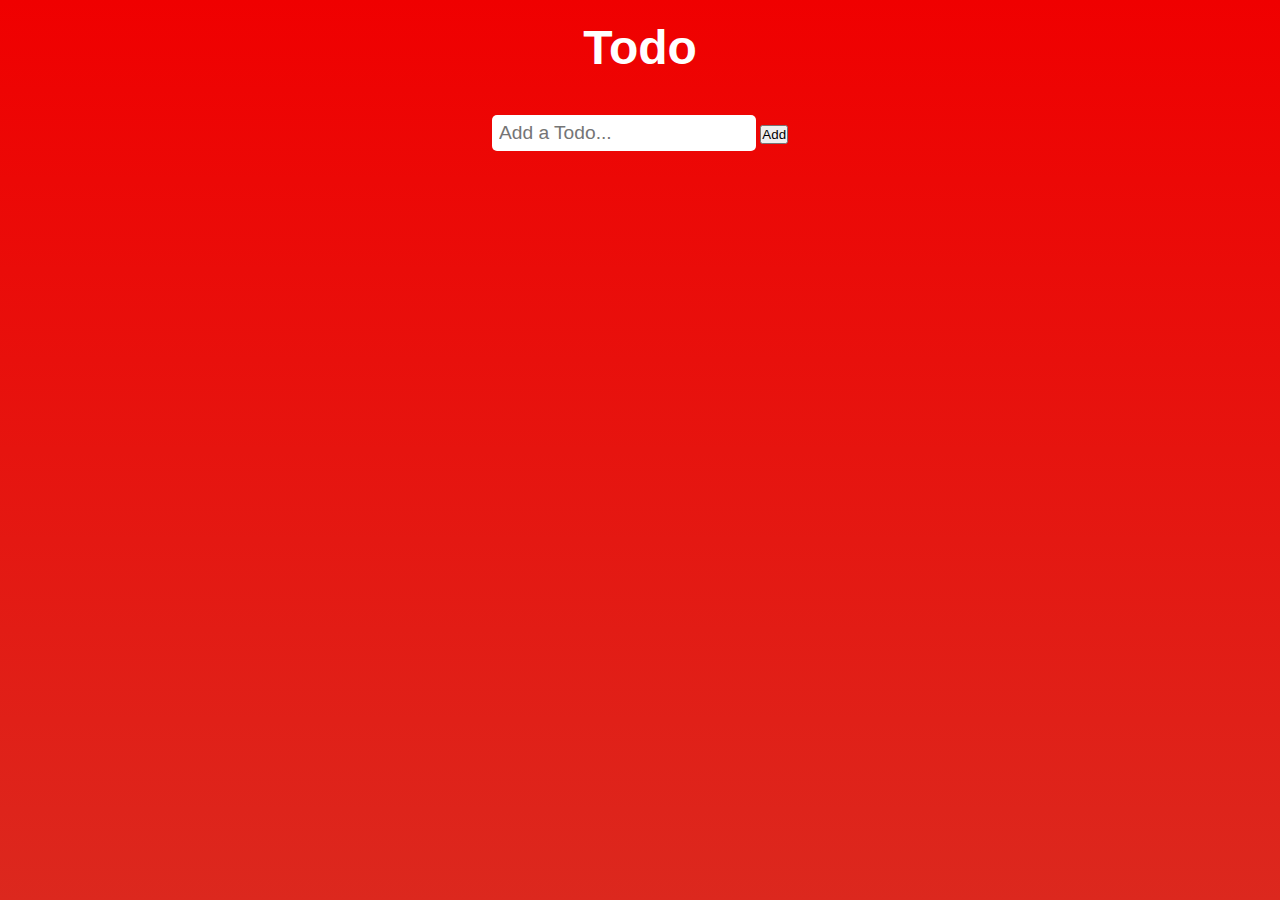
<file: task-list-1/index.html>
<!DOCTYPE html>
<html lang="en">
  <head>
    <meta charset="UTF-8" />
    <meta name="viewport" content="width=device-width, initial-scale=1.0" />
    <link rel="stylesheet" href="./css/styles.css" />
    <title>Todo List 1</title>
  </head>
  <body>
    <div class="container">
      <h1>Todo</h1>

      <form class="todo-form">
        <input type="text" class="todo-input" placeholder="Add a Todo..." />
        <button type="submit" class="add-button">Add</button>
      </form>
      <ul class="todo-items"></ul>
    </div>
    <script type="text/javascript" src="./js/app.js"></script>
  </body>
</html>
</file>
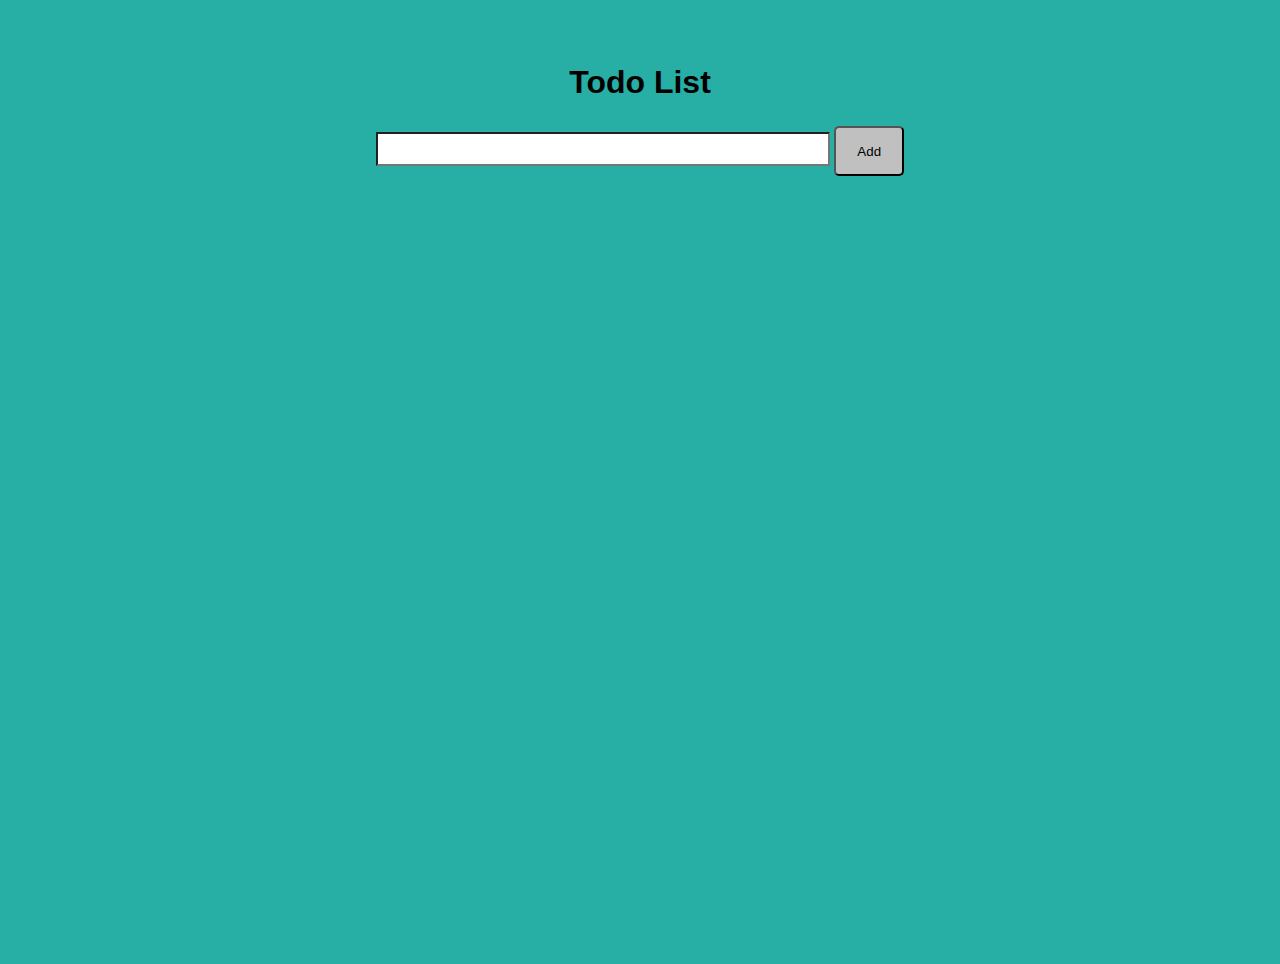
<file: task-list-2/index.html>
<!DOCTYPE html>
<html lang="en">
  <head>
    <meta charset="UTF-8" />
    <meta name="viewport" content="width=device-width, initial-scale=1.0" />
    <title>Document</title>
  </head>
  <body></body>
</html>

<!DOCTYPE html>
<html lang="en">
  <head>
    <meta charset="UTF-8" />
    <meta name="viewport" content="width=device-width, initial-scale=1.0" />
    <meta name="keywords" content="Keywords here" />
    <meta
      name="description"
      content="This task list is version 2 and there is not guarantee as to its functionality "
    />
    <link rel="stylesheet" href="styles.css" />
    <title>Task List 2</title>
  </head>
  <body>
    <div class="container">
      <h1>Todo List</h1>

      <form class="todo-form">
        <input type="text" class="todo-input" />
        <button class="add-button btn" type="submit">Add</button>
      </form>
      <ul class="todo-items"></ul>
    </div>
    <script src="./app.js"></script>
  </body>
</html>
</file>
<file: task-list-1/css/styles.css>
/* Common Styles */

* {
  padding: 0;
  margin: 0;
}

body {
  width: 100vw;
  min-height: 100vh;
  display: flex;
  justify-content: center;
  background: linear-gradient(#f00000, #dc281e);
  font-family: sans-serif;
}

button:hover {
  cursor: pointer;
  background-color: #73e831;
}

ul {
  /* Get rid of teh bullet points on the side of list items */
  list-style-type: none;
}

/* Common Styles End */

/* Container */
.container {
  min-width: 700px;
  display: flex;
  flex-direction: column;
  align-items: center;
  padding: 20px;
}

h1 {
  color: #fff;
  font-size: 3rem;
}

/* Todo Form */
.todo-form {
  margin: 40px 0px;
}

.todo-input {
  width: 250px;
  border: none;
  outline: none;
  border-radius: 5px;
  padding: 7px;
  font-size: 1.2rem;
}

/* Todo-form style ends */

/* Todo-items */

.todo-items {
  min-width: 350px;
}

/* Each li with class='item' */

.item {
  background-color: #fff;
  padding: 10px;
  font-size: 1.1rem;
}

.item:first-child {
  border-top-left-radius: 7px;
  border-top-right-radius: 7px;
}

.item:last-child {
  border-bottom-left-radius: 7px;
  border-bottom-right-radius: 7px;
}

/* Item Style end */

.checkbox {
  margin-right: 10px;
}

.delete-button {
  float: right;
  background-color: #dc143c;
  border: none;
  outline: none;
  border-radius: 7px;
  padding: 2px 5px;
  margin-left: 10px;
  font-size: 1.1rem;
  font-weight: 550;
}

/* Applied when the todo item is checked */

.checked {
  text-decoration: line-through;
}

/* Todo style ends */

/* Container style ends */
</file>
<file: task-list-2/styles.css>
* {
  padding: 0;
  margin: 0;
  font-family: sans-serif;
  background-color: rgb(39, 175, 166);
  color: black;
}

.checked {
  text-decoration: line-through;
}

.container {
  display: flex;
  width: 100%;
  height: 100vh;
  flex-direction: column;
  align-items: center;
  margin-top: 5%;
}

.todo-form {
  margin: 25px 0;
}

.todo-input {
  background-color: white;
  color: black;
  font-size: 20px;
  height: 30px;
  width: 450px;
}
ul {
  text-align: right;
}
.btn {
  width: 70px;
  height: 50px;
  color: black;
  background-color: silver;
  border-radius: 5px;
}

.todo-items {
  list-style-type: none;
  font-size: 25px;
  padding-bottom: 5px;
}

.delete-button {
  width: 30px;
  height: 30px;
  border-radius: 50px;
  background-color: darkorange;
}
</file>
